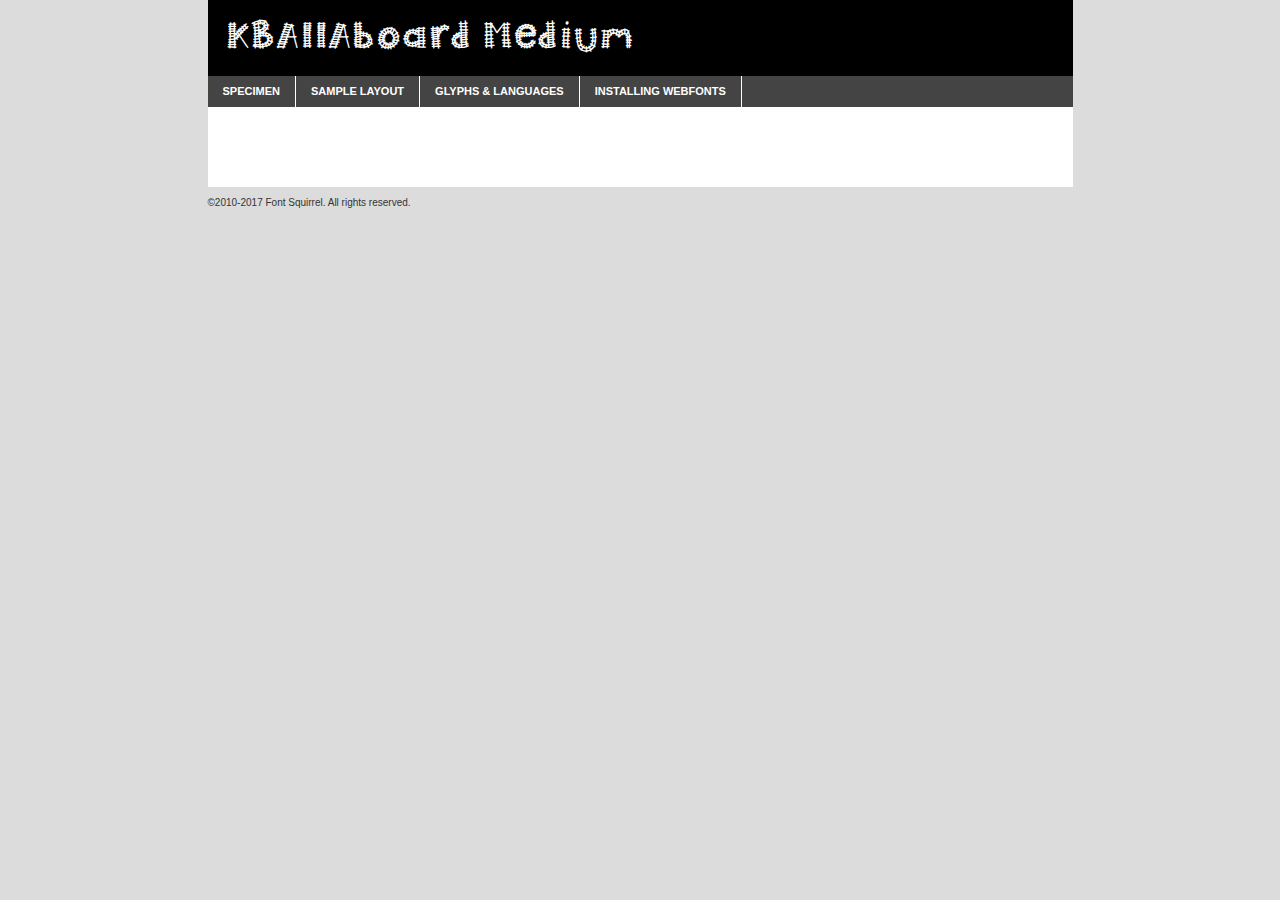
<file: css/fonts/kballaboard-ey9e1-demo.html>
<!DOCTYPE html PUBLIC "-//W3C//DTD XHTML 1.0 Transitional//EN"
        "http://www.w3.org/TR/xhtml1/DTD/xhtml1-transitional.dtd">

<html xmlns="http://www.w3.org/1999/xhtml" xml:lang="en" lang="en">
<head>
    <meta http-equiv="Content-Type" content="text/html; charset=utf-8"/>
    <script src="http://ajax.googleapis.com/ajax/libs/jquery/1.7.2/jquery.min.js" type="text/javascript" charset="utf-8"></script>
    <script type="text/javascript">
		(function($) {
			$.fn.easyTabs = function(option) {
				var param = jQuery.extend({ fadeSpeed: 'fast', defaultContent: 1, activeClass: 'active' }, option);
				$(this).each(function() {
					var thisId = '#' + this.id;
					if ( param.defaultContent == '' )
					{
						param.defaultContent = 1;
					}
					if ( typeof param.defaultContent == 'number' )
					{
						var defaultTab = $(thisId + ' .tabs li:eq(' + (param.defaultContent - 1) + ') a').attr('href').substr(1);
					}
					else
					{
						var defaultTab = param.defaultContent;
					}
					$(thisId + ' .tabs li a').each(function() {
						var tabToHide = $(this).attr('href').substr(1);
						$('#' + tabToHide).addClass('easytabs-tab-content');
					});
					hideAll();
					changeContent(defaultTab);

					function hideAll() {$(thisId + ' .easytabs-tab-content').hide();}

					function changeContent(tabId)
					{
						hideAll();
						$(thisId + ' .tabs li').removeClass(param.activeClass);
						$(thisId + ' .tabs li a[href=#' + tabId + ']').closest('li').addClass(param.activeClass);
						if ( param.fadeSpeed != 'none' )
						{
							$(thisId + ' #' + tabId).fadeIn(param.fadeSpeed);
						}
						else
						{
							$(thisId + ' #' + tabId).show();
						}
					}

					$(thisId + ' .tabs li').click(function() {
						var tabId = $(this).find('a').attr('href').substr(1);
						changeContent(tabId);
						return false;
					});
				});
			}
		})(jQuery);
    </script>
    <link rel="stylesheet" href="specimen_files/specimen_stylesheet.css" type="text/css" charset="utf-8"/>
    <link rel="stylesheet" href="stylesheet.css" type="text/css" charset="utf-8"/>

    <style type="text/css">
        		body {
			font-family: 'kballaboardmedium';
        		}

            </style>

    <title>KBAllAboard Medium Specimen</title>


    <script type="text/javascript" charset="utf-8">
		$(document).ready(function() {
			$('#container').easyTabs({ defaultContent: 1 });
		});
    </script>
</head>

<body>
<div id="container">
    <div id="header">
		KBAllAboard Medium    </div>
    <ul class="tabs">
        <li><a href="#specimen">Specimen</a></li>
        <li><a href="#layout">Sample Layout</a></li>
		        <li><a href="#glyphs">Glyphs &amp; Languages</a></li>
        <li><a href="#installing">Installing Webfonts</a></li>

    </ul>

    <div id="main_content">


        <div id="specimen">

            <div class="section">
                <div class="grid12 firstcol">
                    <div class="huge">AaBb</div>
                </div>
            </div>

            <div class="section">
                <div class="glyph_range">A&#x200B;B&#x200b;C&#x200b;D&#x200b;E&#x200b;F&#x200b;G&#x200b;H&#x200b;I&#x200b;J&#x200b;K&#x200b;L&#x200b;M&#x200b;N&#x200b;O&#x200b;P&#x200b;Q&#x200b;R&#x200b;S&#x200b;T&#x200b;U&#x200b;V&#x200b;W&#x200b;X&#x200b;Y&#x200b;Z&#x200b;a&#x200b;b&#x200b;c&#x200b;d&#x200b;e&#x200b;f&#x200b;g&#x200b;h&#x200b;i&#x200b;j&#x200b;k&#x200b;l&#x200b;m&#x200b;n&#x200b;o&#x200b;p&#x200b;q&#x200b;r&#x200b;s&#x200b;t&#x200b;u&#x200b;v&#x200b;w&#x200b;x&#x200b;y&#x200b;z&#x200b;1&#x200b;2&#x200b;3&#x200b;4&#x200b;5&#x200b;6&#x200b;7&#x200b;8&#x200b;9&#x200b;0&#x200b;&amp;&#x200b;.&#x200b;,&#x200b;?&#x200b;!&#x200b;&#64;&#x200b;(&#x200b;)&#x200b;#&#x200b;$&#x200b;%&#x200b;*&#x200b;+&#x200b;-&#x200b;=&#x200b;:&#x200b;;</div>
            </div>
            <div class="section">
                <div class="grid12 firstcol">
                    <table class="sample_table">
                        <tr>
                            <td>10</td>
                            <td class="size10">abcdefghijklmnopqrstuvwxyzABCDEFGHIJKLMNOPQRSTUVWXYZ0123456789abcdefghijklmnopqrstuvwxyzABCDEFGHIJKLMNOPQRSTUVWXYZ0123456789abcdefghijklmnopqrstuvwxyzABCDEFGHIJKLMNOPQRSTUVWXYZ</td>
                        </tr>
                        <tr>
                            <td>11</td>
                            <td class="size11">abcdefghijklmnopqrstuvwxyzABCDEFGHIJKLMNOPQRSTUVWXYZ0123456789abcdefghijklmnopqrstuvwxyzABCDEFGHIJKLMNOPQRSTUVWXYZ0123456789abcdefghijklmnopqrstuvwxyzABCDEFGHIJKLMNOPQRSTUVWXYZ</td>
                        </tr>
                        <tr>
                            <td>12</td>
                            <td class="size12">abcdefghijklmnopqrstuvwxyzABCDEFGHIJKLMNOPQRSTUVWXYZ0123456789abcdefghijklmnopqrstuvwxyzABCDEFGHIJKLMNOPQRSTUVWXYZ0123456789abcdefghijklmnopqrstuvwxyzABCDEFGHIJKLMNOPQRSTUVWXYZ</td>
                        </tr>
                        <tr>
                            <td>13</td>
                            <td class="size13">abcdefghijklmnopqrstuvwxyzABCDEFGHIJKLMNOPQRSTUVWXYZ0123456789abcdefghijklmnopqrstuvwxyzABCDEFGHIJKLMNOPQRSTUVWXYZ0123456789abcdefghijklmnopqrstuvwxyzABCDEFGHIJKLMNOPQRSTUVWXYZ</td>
                        </tr>
                        <tr>
                            <td>14</td>
                            <td class="size14">abcdefghijklmnopqrstuvwxyzABCDEFGHIJKLMNOPQRSTUVWXYZ0123456789abcdefghijklmnopqrstuvwxyzABCDEFGHIJKLMNOPQRSTUVWXYZ0123456789abcdefghijklmnopqrstuvwxyzABCDEFGHIJKLMNOPQRSTUVWXYZ</td>
                        </tr>
                        <tr>
                            <td>16</td>
                            <td class="size16">abcdefghijklmnopqrstuvwxyzABCDEFGHIJKLMNOPQRSTUVWXYZ0123456789abcdefghijklmnopqrstuvwxyzABCDEFGHIJKLMNOPQRSTUVWXYZ</td>
                        </tr>
                        <tr>
                            <td>18</td>
                            <td class="size18">abcdefghijklmnopqrstuvwxyzABCDEFGHIJKLMNOPQRSTUVWXYZ0123456789abcdefghijklmnopqrstuvwxyzABCDEFGHIJKLMNOPQRSTUVWXYZ</td>
                        </tr>
                        <tr>
                            <td>20</td>
                            <td class="size20">abcdefghijklmnopqrstuvwxyzABCDEFGHIJKLMNOPQRSTUVWXYZ0123456789abcdefghijklmnopqrstuvwxyzABCDEFGHIJKLMNOPQRSTUVWXYZ</td>
                        </tr>
                        <tr>
                            <td>24</td>
                            <td class="size24">abcdefghijklmnopqrstuvwxyzABCDEFGHIJKLMNOPQRSTUVWXYZ0123456789abcdefghijklmnopqrstuvwxyzABCDEFGHIJKLMNOPQRSTUVWXYZ</td>
                        </tr>
                        <tr>
                            <td>30</td>
                            <td class="size30">abcdefghijklmnopqrstuvwxyzABCDEFGHIJKLMNOPQRSTUVWXYZ0123456789abcdefghijklmnopqrstuvwxyzABCDEFGHIJKLMNOPQRSTUVWXYZ</td>
                        </tr>
                        <tr>
                            <td>36</td>
                            <td class="size36">abcdefghijklmnopqrstuvwxyzABCDEFGHIJKLMNOPQRSTUVWXYZ0123456789abcdefghijklmnopqrstuvwxyzABCDEFGHIJKLMNOPQRSTUVWXYZ</td>
                        </tr>
                        <tr>
                            <td>48</td>
                            <td class="size48">abcdefghijklmnopqrstuvwxyzABCDEFGHIJKLMNOPQRSTUVWXYZ0123456789abcdefghijklmnopqrstuvwxyzABCDEFGHIJKLMNOPQRSTUVWXYZ</td>
                        </tr>
                        <tr>
                            <td>60</td>
                            <td class="size60">abcdefghijklmnopqrstuvwxyzABCDEFGHIJKLMNOPQRSTUVWXYZ0123456789abcdefghijklmnopqrstuvwxyzABCDEFGHIJKLMNOPQRSTUVWXYZ</td>
                        </tr>
                        <tr>
                            <td>72</td>
                            <td class="size72">abcdefghijklmnopqrstuvwxyzABCDEFGHIJKLMNOPQRSTUVWXYZ0123456789abcdefghijklmnopqrstuvwxyzABCDEFGHIJKLMNOPQRSTUVWXYZ</td>
                        </tr>
                        <tr>
                            <td>90</td>
                            <td class="size90">abcdefghijklmnopqrstuvwxyzABCDEFGHIJKLMNOPQRSTUVWXYZ0123456789abcdefghijklmnopqrstuvwxyzABCDEFGHIJKLMNOPQRSTUVWXYZ</td>
                        </tr>
                    </table>

                </div>

            </div>


            <div class="section" id="bodycomparison">


                <div id="xheight">
                    <div class="fontbody">&#x25FC;&#x25FC;&#x25FC;&#x25FC;&#x25FC;&#x25FC;&#x25FC;&#x25FC;&#x25FC;&#x25FC;&#x25FC;&#x25FC;&#x25FC;&#x25FC;&#x25FC;&#x25FC;&#x25FC;&#x25FC;&#x25FC;&#x25FC;&#x25FC;&#x25FC;&#x25FC;&#x25FC;&#x25FC;&#x25FC;&#x25FC;&#x25FC;&#x25FC;&#x25FC;&#x25FC;&#x25FC;&#x25FC;&#x25FC;&#x25FC;&#x25FC;&#x25FC;&#x25FC;&#x25FC;&#x25FC;&#x25FC;&#x25FC;&#x25FC;&#x25FC;&#x25FC;&#x25FC;&#x25FC;&#x25FC;&#x25FC;&#x25FC;&#x25FC;&#x25FC;&#x25FC;&#x25FC;&#x25FC;&#x25FC;&#x25FC;&#x25FC;&#x25FC;&#x25FC;&#x25FC;&#x25FC;&#x25FC;&#x25FC;&#x25FC;&#x25FC;&#x25FC;&#x25FC;&#x25FC;&#x25FC;&#x25FC;&#x25FC;&#x25FC;&#x25FC;&#x25FC;&#x25FC;&#x25FC;&#x25FC;&#x25FC;&#x25FC;&#x25FC;&#x25FC;&#x25FC;&#x25FC;&#x25FC;&#x25FC;&#x25FC;&#x25FC;&#x25FC;&#x25FC;&#x25FC;&#x25FC;&#x25FC;&#x25FC;&#x25FC;&#x25FC;&#x25FC;&#x25FC;&#x25FC;body</div>
                    <div class="arialbody">body</div>
                    <div class="verdanabody">body</div>
                    <div class="georgiabody">body</div>
                </div>
                <div class="fontbody" style="z-index:1">
                    body<span>KBAllAboard Medium</span>
                </div>
                <div class="arialbody" style="z-index:1">
                    body<span>Arial</span>
                </div>
                <div class="verdanabody" style="z-index:1">
                    body<span>Verdana</span>
                </div>
                <div class="georgiabody" style="z-index:1">
                    body<span>Georgia</span>
                </div>


            </div>


            <div class="section psample psample_row1" id="">

                <div class="grid2 firstcol">
                    <p class="size10"><span>10.</span>Aenean lacinia bibendum nulla sed consectetur. Fusce dapibus, tellus ac cursus commodo, tortor mauris condimentum nibh, ut fermentum massa justo sit amet risus. Nullam id dolor id nibh ultricies vehicula ut id elit. Cum sociis natoque penatibus et magnis dis parturient montes, nascetur ridiculus mus. Nulla vitae elit libero, a pharetra augue.</p>

                </div>
                <div class="grid3">
                    <p class="size11"><span>11.</span>Aenean lacinia bibendum nulla sed consectetur. Fusce dapibus, tellus ac cursus commodo, tortor mauris condimentum nibh, ut fermentum massa justo sit amet risus. Nullam id dolor id nibh ultricies vehicula ut id elit. Cum sociis natoque penatibus et magnis dis parturient montes, nascetur ridiculus mus. Nulla vitae elit libero, a pharetra augue.</p>

                </div>
                <div class="grid3">
                    <p class="size12"><span>12.</span>Aenean lacinia bibendum nulla sed consectetur. Fusce dapibus, tellus ac cursus commodo, tortor mauris condimentum nibh, ut fermentum massa justo sit amet risus. Nullam id dolor id nibh ultricies vehicula ut id elit. Cum sociis natoque penatibus et magnis dis parturient montes, nascetur ridiculus mus. Nulla vitae elit libero, a pharetra augue.</p>

                </div>
                <div class="grid4">
                    <p class="size13"><span>13.</span>Aenean lacinia bibendum nulla sed consectetur. Fusce dapibus, tellus ac cursus commodo, tortor mauris condimentum nibh, ut fermentum massa justo sit amet risus. Nullam id dolor id nibh ultricies vehicula ut id elit. Cum sociis natoque penatibus et magnis dis parturient montes, nascetur ridiculus mus. Nulla vitae elit libero, a pharetra augue.</p>

                </div>
                <div class="white_blend"></div>

            </div>
            <div class="section psample psample_row2" id="">
                <div class="grid3 firstcol">
                    <p class="size14"><span>14.</span>Aenean lacinia bibendum nulla sed consectetur. Fusce dapibus, tellus ac cursus commodo, tortor mauris condimentum nibh, ut fermentum massa justo sit amet risus. Nullam id dolor id nibh ultricies vehicula ut id elit. Cum sociis natoque penatibus et magnis dis parturient montes, nascetur ridiculus mus. Nulla vitae elit libero, a pharetra augue.</p>

                </div>
                <div class="grid4">
                    <p class="size16"><span>16.</span>Aenean lacinia bibendum nulla sed consectetur. Fusce dapibus, tellus ac cursus commodo, tortor mauris condimentum nibh, ut fermentum massa justo sit amet risus. Nullam id dolor id nibh ultricies vehicula ut id elit. Cum sociis natoque penatibus et magnis dis parturient montes, nascetur ridiculus mus. Nulla vitae elit libero, a pharetra augue.</p>

                </div>
                <div class="grid5">
                    <p class="size18"><span>18.</span>Aenean lacinia bibendum nulla sed consectetur. Fusce dapibus, tellus ac cursus commodo, tortor mauris condimentum nibh, ut fermentum massa justo sit amet risus. Nullam id dolor id nibh ultricies vehicula ut id elit. Cum sociis natoque penatibus et magnis dis parturient montes, nascetur ridiculus mus. Nulla vitae elit libero, a pharetra augue.</p>

                </div>

                <div class="white_blend"></div>

            </div>

            <div class="section psample psample_row3" id="">
                <div class="grid5 firstcol">
                    <p class="size20"><span>20.</span>Aenean lacinia bibendum nulla sed consectetur. Fusce dapibus, tellus ac cursus commodo, tortor mauris condimentum nibh, ut fermentum massa justo sit amet risus. Nullam id dolor id nibh ultricies vehicula ut id elit. Cum sociis natoque penatibus et magnis dis parturient montes, nascetur ridiculus mus. Nulla vitae elit libero, a pharetra augue.</p>
                </div>
                <div class="grid7">
                    <p class="size24"><span>24.</span>Aenean lacinia bibendum nulla sed consectetur. Fusce dapibus, tellus ac cursus commodo, tortor mauris condimentum nibh, ut fermentum massa justo sit amet risus. Nullam id dolor id nibh ultricies vehicula ut id elit. Cum sociis natoque penatibus et magnis dis parturient montes, nascetur ridiculus mus. Nulla vitae elit libero, a pharetra augue.</p>
                </div>

                <div class="white_blend"></div>

            </div>

            <div class="section psample psample_row4" id="">
                <div class="grid12 firstcol">
                    <p class="size30"><span>30.</span>Aenean lacinia bibendum nulla sed consectetur. Fusce dapibus, tellus ac cursus commodo, tortor mauris condimentum nibh, ut fermentum massa justo sit amet risus. Nullam id dolor id nibh ultricies vehicula ut id elit. Cum sociis natoque penatibus et magnis dis parturient montes, nascetur ridiculus mus. Nulla vitae elit libero, a pharetra augue.</p>
                </div>
                <div class="white_blend"></div>

            </div>


            <div class="section psample psample_row1 fullreverse">
                <div class="grid2 firstcol">
                    <p class="size10"><span>10.</span>Aenean lacinia bibendum nulla sed consectetur. Fusce dapibus, tellus ac cursus commodo, tortor mauris condimentum nibh, ut fermentum massa justo sit amet risus. Nullam id dolor id nibh ultricies vehicula ut id elit. Cum sociis natoque penatibus et magnis dis parturient montes, nascetur ridiculus mus. Nulla vitae elit libero, a pharetra augue.</p>

                </div>
                <div class="grid3">
                    <p class="size11"><span>11.</span>Aenean lacinia bibendum nulla sed consectetur. Fusce dapibus, tellus ac cursus commodo, tortor mauris condimentum nibh, ut fermentum massa justo sit amet risus. Nullam id dolor id nibh ultricies vehicula ut id elit. Cum sociis natoque penatibus et magnis dis parturient montes, nascetur ridiculus mus. Nulla vitae elit libero, a pharetra augue.</p>

                </div>
                <div class="grid3">
                    <p class="size12"><span>12.</span>Aenean lacinia bibendum nulla sed consectetur. Fusce dapibus, tellus ac cursus commodo, tortor mauris condimentum nibh, ut fermentum massa justo sit amet risus. Nullam id dolor id nibh ultricies vehicula ut id elit. Cum sociis natoque penatibus et magnis dis parturient montes, nascetur ridiculus mus. Nulla vitae elit libero, a pharetra augue.</p>

                </div>
                <div class="grid4">
                    <p class="size13"><span>13.</span>Aenean lacinia bibendum nulla sed consectetur. Fusce dapibus, tellus ac cursus commodo, tortor mauris condimentum nibh, ut fermentum massa justo sit amet risus. Nullam id dolor id nibh ultricies vehicula ut id elit. Cum sociis natoque penatibus et magnis dis parturient montes, nascetur ridiculus mus. Nulla vitae elit libero, a pharetra augue.</p>

                </div>
                <div class="black_blend"></div>

            </div>

            <div class="section psample psample_row2 fullreverse">
                <div class="grid3 firstcol">
                    <p class="size14"><span>14.</span>Aenean lacinia bibendum nulla sed consectetur. Fusce dapibus, tellus ac cursus commodo, tortor mauris condimentum nibh, ut fermentum massa justo sit amet risus. Nullam id dolor id nibh ultricies vehicula ut id elit. Cum sociis natoque penatibus et magnis dis parturient montes, nascetur ridiculus mus. Nulla vitae elit libero, a pharetra augue.</p>

                </div>
                <div class="grid4">
                    <p class="size16"><span>16.</span>Aenean lacinia bibendum nulla sed consectetur. Fusce dapibus, tellus ac cursus commodo, tortor mauris condimentum nibh, ut fermentum massa justo sit amet risus. Nullam id dolor id nibh ultricies vehicula ut id elit. Cum sociis natoque penatibus et magnis dis parturient montes, nascetur ridiculus mus. Nulla vitae elit libero, a pharetra augue.</p>

                </div>
                <div class="grid5">
                    <p class="size18"><span>18.</span>Aenean lacinia bibendum nulla sed consectetur. Fusce dapibus, tellus ac cursus commodo, tortor mauris condimentum nibh, ut fermentum massa justo sit amet risus. Nullam id dolor id nibh ultricies vehicula ut id elit. Cum sociis natoque penatibus et magnis dis parturient montes, nascetur ridiculus mus. Nulla vitae elit libero, a pharetra augue.</p>

                </div>
                <div class="black_blend"></div>

            </div>

            <div class="section psample fullreverse psample_row3" id="">
                <div class="grid5 firstcol">
                    <p class="size20"><span>20.</span>Aenean lacinia bibendum nulla sed consectetur. Fusce dapibus, tellus ac cursus commodo, tortor mauris condimentum nibh, ut fermentum massa justo sit amet risus. Nullam id dolor id nibh ultricies vehicula ut id elit. Cum sociis natoque penatibus et magnis dis parturient montes, nascetur ridiculus mus. Nulla vitae elit libero, a pharetra augue.</p>
                </div>
                <div class="grid7">
                    <p class="size24"><span>24.</span>Aenean lacinia bibendum nulla sed consectetur. Fusce dapibus, tellus ac cursus commodo, tortor mauris condimentum nibh, ut fermentum massa justo sit amet risus. Nullam id dolor id nibh ultricies vehicula ut id elit. Cum sociis natoque penatibus et magnis dis parturient montes, nascetur ridiculus mus. Nulla vitae elit libero, a pharetra augue.</p>
                </div>

                <div class="black_blend"></div>

            </div>

            <div class="section psample fullreverse psample_row4" id="" style="border-bottom: 20px #000 solid;">
                <div class="grid12 firstcol">
                    <p class="size30"><span>30.</span>Aenean lacinia bibendum nulla sed consectetur. Fusce dapibus, tellus ac cursus commodo, tortor mauris condimentum nibh, ut fermentum massa justo sit amet risus. Nullam id dolor id nibh ultricies vehicula ut id elit. Cum sociis natoque penatibus et magnis dis parturient montes, nascetur ridiculus mus. Nulla vitae elit libero, a pharetra augue.</p>
                </div>
                <div class="black_blend"></div>

            </div>


        </div>

        <div id="layout">

            <div class="section">

                <div class="grid12 firstcol">
                    <h1>Lorem Ipsum Dolor</h1>
                    <h2>Etiam porta sem malesuada magna mollis euismod</h2>

                    <p class="byline">By <a href="#link">Aenean Lacinia</a></p>
                </div>
            </div>
            <div class="section">
                <div class="grid8 firstcol">
                    <p class="large">Donec sed odio dui. Morbi leo risus, porta ac consectetur ac, vestibulum at eros. Fusce dapibus, tellus ac cursus commodo, tortor mauris condimentum nibh, ut fermentum massa justo sit amet risus. </p>


                    <h3>Pellentesque ornare sem</h3>

                    <p>Maecenas sed diam eget risus varius blandit sit amet non magna. Maecenas faucibus mollis interdum. Donec ullamcorper nulla non metus auctor fringilla. Nullam id dolor id nibh ultricies vehicula ut id elit. Nullam id dolor id nibh ultricies vehicula ut id elit. </p>

                    <p>Aenean eu leo quam. Pellentesque ornare sem lacinia quam venenatis vestibulum. Lorem ipsum dolor sit amet, consectetur adipiscing elit. Cum sociis natoque penatibus et magnis dis parturient montes, nascetur ridiculus mus. </p>

                    <p>Nulla vitae elit libero, a pharetra augue. Praesent commodo cursus magna, vel scelerisque nisl consectetur et. Aenean lacinia bibendum nulla sed consectetur. </p>

                    <p>Nullam quis risus eget urna mollis ornare vel eu leo. Nullam quis risus eget urna mollis ornare vel eu leo. Maecenas sed diam eget risus varius blandit sit amet non magna. Donec ullamcorper nulla non metus auctor fringilla. </p>

                    <h3>Cras mattis consectetur</h3>

                    <p>Aenean eu leo quam. Pellentesque ornare sem lacinia quam venenatis vestibulum. Aenean lacinia bibendum nulla sed consectetur. Integer posuere erat a ante venenatis dapibus posuere velit aliquet. Cras mattis consectetur purus sit amet fermentum. </p>

                    <p>Nullam id dolor id nibh ultricies vehicula ut id elit. Nullam quis risus eget urna mollis ornare vel eu leo. Cras mattis consectetur purus sit amet fermentum.</p>
                </div>

                <div class="grid4 sidebar">

                    <div class="box reverse">
                        <p class="last">Nullam quis risus eget urna mollis ornare vel eu leo. Donec ullamcorper nulla non metus auctor fringilla. Cras mattis consectetur purus sit amet fermentum. Sed posuere consectetur est at lobortis. Lorem ipsum dolor sit amet, consectetur adipiscing elit. </p>
                    </div>

                    <p class="caption">Maecenas sed diam eget risus varius.</p>

                    <p>Vestibulum id ligula porta felis euismod semper. Integer posuere erat a ante venenatis dapibus posuere velit aliquet. Vestibulum id ligula porta felis euismod semper. Sed posuere consectetur est at lobortis. Maecenas sed diam eget risus varius blandit sit amet non magna. Fusce dapibus, tellus ac cursus commodo, tortor mauris condimentum nibh, ut fermentum massa justo sit amet risus. </p>


                    <p>Duis mollis, est non commodo luctus, nisi erat porttitor ligula, eget lacinia odio sem nec elit. Aenean lacinia bibendum nulla sed consectetur. Vivamus sagittis lacus vel augue laoreet rutrum faucibus dolor auctor. Aenean lacinia bibendum nulla sed consectetur. Nullam quis risus eget urna mollis ornare vel eu leo. </p>

                    <p>Praesent commodo cursus magna, vel scelerisque nisl consectetur et. Donec ullamcorper nulla non metus auctor fringilla. Maecenas faucibus mollis interdum. Fusce dapibus, tellus ac cursus commodo, tortor mauris condimentum nibh, ut fermentum massa justo sit amet risus. </p>

                </div>
            </div>

        </div>


		

        <div id="glyphs">
            <div class="section">
                <div class="grid12 firstcol">

                    <h1>Language Support</h1>
                    <p>The subset of KBAllAboard Medium in this kit supports the following languages:<br/>

						English, Arrernte, Bislama, Cebuano, Fijian, Gilbertese, Hmong, Ibanag, Iloko_ilokano, Interglossa_glosa, Interlingua, Lojban, Norfolk_pitcairnese, Oromo, Rotokas, Seychelles_creole, Shona, Somali, Southern_ndebele, Swahili, Swati_swazi, Tok_pisin, Warlpiri, Xhosa, Zulu, Latinbasic, Ubasic, Demo                    </p>
                    <h1>Glyph Chart</h1>
                    <p>The subset of KBAllAboard Medium in this kit includes all the glyphs listed below. Unicode entities are included above each glyph to help you insert individual characters into your layout.</p>
                    <div id="glyph_chart">

																				                                <div><p>&amp;#13;</p>&#13;</div>
																				                                <div><p>&amp;#32;</p>&#32;</div>
																				                                <div><p>&amp;#33;</p>&#33;</div>
																				                                <div><p>&amp;#34;</p>&#34;</div>
																				                                <div><p>&amp;#35;</p>&#35;</div>
																				                                <div><p>&amp;#36;</p>&#36;</div>
																				                                <div><p>&amp;#37;</p>&#37;</div>
																				                                <div><p>&amp;#38;</p>&#38;</div>
																				                                <div><p>&amp;#39;</p>&#39;</div>
																				                                <div><p>&amp;#40;</p>&#40;</div>
																				                                <div><p>&amp;#41;</p>&#41;</div>
																				                                <div><p>&amp;#42;</p>&#42;</div>
																				                                <div><p>&amp;#43;</p>&#43;</div>
																				                                <div><p>&amp;#44;</p>&#44;</div>
																				                                <div><p>&amp;#45;</p>&#45;</div>
																				                                <div><p>&amp;#46;</p>&#46;</div>
																				                                <div><p>&amp;#47;</p>&#47;</div>
																				                                <div><p>&amp;#48;</p>&#48;</div>
																				                                <div><p>&amp;#49;</p>&#49;</div>
																				                                <div><p>&amp;#50;</p>&#50;</div>
																				                                <div><p>&amp;#51;</p>&#51;</div>
																				                                <div><p>&amp;#52;</p>&#52;</div>
																				                                <div><p>&amp;#53;</p>&#53;</div>
																				                                <div><p>&amp;#54;</p>&#54;</div>
																				                                <div><p>&amp;#55;</p>&#55;</div>
																				                                <div><p>&amp;#56;</p>&#56;</div>
																				                                <div><p>&amp;#57;</p>&#57;</div>
																				                                <div><p>&amp;#58;</p>&#58;</div>
																				                                <div><p>&amp;#59;</p>&#59;</div>
																				                                <div><p>&amp;#60;</p>&#60;</div>
																				                                <div><p>&amp;#61;</p>&#61;</div>
																				                                <div><p>&amp;#62;</p>&#62;</div>
																				                                <div><p>&amp;#63;</p>&#63;</div>
																				                                <div><p>&amp;#64;</p>&#64;</div>
																				                                <div><p>&amp;#65;</p>&#65;</div>
																				                                <div><p>&amp;#66;</p>&#66;</div>
																				                                <div><p>&amp;#67;</p>&#67;</div>
																				                                <div><p>&amp;#68;</p>&#68;</div>
																				                                <div><p>&amp;#69;</p>&#69;</div>
																				                                <div><p>&amp;#70;</p>&#70;</div>
																				                                <div><p>&amp;#71;</p>&#71;</div>
																				                                <div><p>&amp;#72;</p>&#72;</div>
																				                                <div><p>&amp;#73;</p>&#73;</div>
																				                                <div><p>&amp;#74;</p>&#74;</div>
																				                                <div><p>&amp;#75;</p>&#75;</div>
																				                                <div><p>&amp;#76;</p>&#76;</div>
																				                                <div><p>&amp;#77;</p>&#77;</div>
																				                                <div><p>&amp;#78;</p>&#78;</div>
																				                                <div><p>&amp;#79;</p>&#79;</div>
																				                                <div><p>&amp;#80;</p>&#80;</div>
																				                                <div><p>&amp;#81;</p>&#81;</div>
																				                                <div><p>&amp;#82;</p>&#82;</div>
																				                                <div><p>&amp;#83;</p>&#83;</div>
																				                                <div><p>&amp;#84;</p>&#84;</div>
																				                                <div><p>&amp;#85;</p>&#85;</div>
																				                                <div><p>&amp;#86;</p>&#86;</div>
																				                                <div><p>&amp;#87;</p>&#87;</div>
																				                                <div><p>&amp;#88;</p>&#88;</div>
																				                                <div><p>&amp;#89;</p>&#89;</div>
																				                                <div><p>&amp;#90;</p>&#90;</div>
																				                                <div><p>&amp;#91;</p>&#91;</div>
																				                                <div><p>&amp;#92;</p>&#92;</div>
																				                                <div><p>&amp;#93;</p>&#93;</div>
																				                                <div><p>&amp;#94;</p>&#94;</div>
																				                                <div><p>&amp;#95;</p>&#95;</div>
																				                                <div><p>&amp;#96;</p>&#96;</div>
																				                                <div><p>&amp;#97;</p>&#97;</div>
																				                                <div><p>&amp;#98;</p>&#98;</div>
																				                                <div><p>&amp;#99;</p>&#99;</div>
																				                                <div><p>&amp;#100;</p>&#100;</div>
																				                                <div><p>&amp;#101;</p>&#101;</div>
																				                                <div><p>&amp;#102;</p>&#102;</div>
																				                                <div><p>&amp;#103;</p>&#103;</div>
																				                                <div><p>&amp;#104;</p>&#104;</div>
																				                                <div><p>&amp;#105;</p>&#105;</div>
																				                                <div><p>&amp;#106;</p>&#106;</div>
																				                                <div><p>&amp;#107;</p>&#107;</div>
																				                                <div><p>&amp;#108;</p>&#108;</div>
																				                                <div><p>&amp;#109;</p>&#109;</div>
																				                                <div><p>&amp;#110;</p>&#110;</div>
																				                                <div><p>&amp;#111;</p>&#111;</div>
																				                                <div><p>&amp;#112;</p>&#112;</div>
																				                                <div><p>&amp;#113;</p>&#113;</div>
																				                                <div><p>&amp;#114;</p>&#114;</div>
																				                                <div><p>&amp;#115;</p>&#115;</div>
																				                                <div><p>&amp;#116;</p>&#116;</div>
																				                                <div><p>&amp;#117;</p>&#117;</div>
																				                                <div><p>&amp;#118;</p>&#118;</div>
																				                                <div><p>&amp;#119;</p>&#119;</div>
																				                                <div><p>&amp;#120;</p>&#120;</div>
																				                                <div><p>&amp;#121;</p>&#121;</div>
																				                                <div><p>&amp;#122;</p>&#122;</div>
																				                                <div><p>&amp;#123;</p>&#123;</div>
																				                                <div><p>&amp;#124;</p>&#124;</div>
																				                                <div><p>&amp;#125;</p>&#125;</div>
																				                                <div><p>&amp;#126;</p>&#126;</div>
																				                                <div><p>&amp;#160;</p>&#160;</div>
																				                                <div><p>&amp;#173;</p>&#173;</div>
																				                                <div><p>&amp;#8192;</p>&#8192;</div>
																				                                <div><p>&amp;#8193;</p>&#8193;</div>
																				                                <div><p>&amp;#8194;</p>&#8194;</div>
																				                                <div><p>&amp;#8195;</p>&#8195;</div>
																				                                <div><p>&amp;#8196;</p>&#8196;</div>
																				                                <div><p>&amp;#8197;</p>&#8197;</div>
																				                                <div><p>&amp;#8198;</p>&#8198;</div>
																				                                <div><p>&amp;#8199;</p>&#8199;</div>
																				                                <div><p>&amp;#8200;</p>&#8200;</div>
																				                                <div><p>&amp;#8201;</p>&#8201;</div>
																				                                <div><p>&amp;#8202;</p>&#8202;</div>
																				                                <div><p>&amp;#8208;</p>&#8208;</div>
																				                                <div><p>&amp;#8209;</p>&#8209;</div>
																				                                <div><p>&amp;#8210;</p>&#8210;</div>
																				                                <div><p>&amp;#8211;</p>&#8211;</div>
																				                                <div><p>&amp;#8212;</p>&#8212;</div>
																				                                <div><p>&amp;#8216;</p>&#8216;</div>
																				                                <div><p>&amp;#8217;</p>&#8217;</div>
																				                                <div><p>&amp;#8220;</p>&#8220;</div>
																				                                <div><p>&amp;#8221;</p>&#8221;</div>
																				                                <div><p>&amp;#8239;</p>&#8239;</div>
																				                                <div><p>&amp;#8287;</p>&#8287;</div>
																				                                <div><p>&amp;#9724;</p>&#9724;</div>
																																													                    </div>
                </div>


            </div>
        </div>


        <div id="specs">

        </div>

        <div id="installing">
            <div class="section">
                <div class="grid7 firstcol">
                    <h1>Installing Webfonts</h1>

                    <p>Webfonts are supported by all major browser platforms but not all in the same way. There are currently four different font formats that must be included in order to target all browsers. This includes TTF, WOFF, EOT and SVG.</p>

                    <h2>1. Upload your webfonts</h2>
                    <p>You must upload your webfont kit to your website. They should be in or near the same directory as your CSS files.</p>

                    <h2>2. Include the webfont stylesheet</h2>
                    <p>A special CSS @font-face declaration helps the various browsers select the appropriate font it needs without causing you a bunch of headaches. Learn more about this syntax by reading the <a href="https://www.fontspring.com/blog/further-hardening-of-the-bulletproof-syntax">Fontspring blog post</a> about it. The code for it is as follows:</p>


                    <code>
                        @font-face{
                        font-family: 'MyWebFont';
                        src: url('WebFont.eot');
                        src: url('WebFont.eot?#iefix') format('embedded-opentype'),
                        url('WebFont.woff') format('woff'),
                        url('WebFont.ttf') format('truetype'),
                        url('WebFont.svg#webfont') format('svg');
                        }
                    </code>

                    <p>We've already gone ahead and generated the code for you. All you have to do is link to the stylesheet in your HTML, like this:</p>
                    <code>&lt;link rel=&quot;stylesheet&quot; href=&quot;stylesheet.css&quot; type=&quot;text/css&quot; charset=&quot;utf-8&quot; /&gt;</code>

                    <h2>3. Modify your own stylesheet</h2>
                    <p>To take advantage of your new fonts, you must tell your stylesheet to use them. Look at the original @font-face declaration above and find the property called "font-family." The name linked there will be what you use to reference the font. Prepend that webfont name to the font stack in the "font-family" property, inside the selector you want to change. For example:</p>
                    <code>p { font-family: 'WebFont', Arial, sans-serif; }</code>

                    <h2>4. Test</h2>
                    <p>Getting webfonts to work cross-browser <em>can</em> be tricky. Use the information in the sidebar to help you if you find that fonts aren't loading in a particular browser.</p>
                </div>

                <div class="grid5 sidebar">
                    <div class="box">
                        <h2>Troubleshooting<br/>Font-Face Problems</h2>
                        <p>Having trouble getting your webfonts to load in your new website? Here are some tips to sort out what might be the problem.</p>

                        <h3>Fonts not showing in any browser</h3>

                        <p>This sounds like you need to work on the plumbing. You either did not upload the fonts to the correct directory, or you did not link the fonts properly in the CSS. If you've confirmed that all this is correct and you still have a problem, take a look at your .htaccess file and see if requests are getting intercepted.</p>

                        <h3>Fonts not loading in iPhone or iPad</h3>

                        <p>The most common problem here is that you are serving the fonts from an IIS server. IIS refuses to serve files that have unknown MIME types. If that is the case, you must set the MIME type for SVG to "image/svg+xml" in the server settings. Follow these instructions from Microsoft if you need help.</p>

                        <h3>Fonts not loading in Firefox</h3>

                        <p>The primary reason for this failure? You are still using a version Firefox older than 3.5. So upgrade already! If that isn't it, then you are very likely serving fonts from a different domain. Firefox requires that all font assets be served from the same domain. Lastly it is possible that you need to add WOFF to your list of MIME types (if you are serving via IIS.)</p>

                        <h3>Fonts not loading in IE</h3>

                        <p>Are you looking at Internet Explorer on an actual Windows machine or are you cheating by using a service like Adobe BrowserLab? Many of these screenshot services do not render @font-face for IE. Best to test it on a real machine.</p>

                        <h3>Fonts not loading in IE9</h3>

                        <p>IE9, like Firefox, requires that fonts be served from the same domain as the website. Make sure that is the case.</p>
                    </div>
                </div>
            </div>

        </div>

    </div>
    <div id="footer">
        <p>&copy;2010-2017 Font Squirrel. All rights reserved.</p>
    </div>
</div>
</body>
</html>
</file>
<file: css/fonts/stylesheet.css>
/*! Generated by Font Squirrel (https://www.fontsquirrel.com) on April 29, 2023 */



@font-face {
    font-family: 'kballaboardmedium';
    src: url('kballaboard-ey9e1-webfont.woff2') format('woff2'),
         url('kballaboard-ey9e1-webfont.woff') format('woff');
    font-weight: normal;
    font-style: normal;

}
</file>
<file: css/fonts/specimen_files/specimen_stylesheet.css>
@import url('grid_12-825-55-15.css');

/*  
	CSS Reset by Eric Meyer - Released under Public Domain
    http://meyerweb.com/eric/tools/css/reset/
*/
html, body, div, span, applet, object, iframe,
h1, h2, h3, h4, h5, h6, p, blockquote, pre,
a, abbr, acronym, address, big, cite, code,
del, dfn, em, font, img, ins, kbd, q, s, samp,
small, strike, strong, sub, sup, tt, var,
b, u, i, center, dl, dt, dd, ol, ul, li,
fieldset, form, label, legend, table,
caption, tbody, tfoot, thead, tr, th, td {
	margin:         0;
	padding:        0;
	border:         0;
	outline:        0;
	font-size:      100%;
	vertical-align: baseline;
	background:     transparent;
}

body {
	line-height: 1;
}

ol, ul {
	list-style: none;
}

blockquote, q {
	quotes: none;
}

blockquote:before, blockquote:after,
q:before, q:after {
	content: '';
	content: none;
}

:focus {
	outline: 0;
}

ins {
	text-decoration: none;
}

del {
	text-decoration: line-through;
}

table {
	border-collapse: collapse;
	border-spacing:  0;
}


body {
	color:            #000;
	background-color: #dcdcdc;
}

a {
	text-decoration: none;
	color:           #1883ba;
}

h1 {
	font-size:     32px;
	font-weight:   normal;
	font-style:    normal;
	margin-bottom: 18px;
}

h2 {
	font-size: 18px;
}

#container {
	width:  865px;
	margin: 0px auto;
}


#header {
	padding:          20px;
	font-size:        36px;
	background-color: #000;
	color:            #fff;
}

#header span {
	color: #666;
}

#main_content {
	background-color: #fff;
	padding:          60px 20px 20px;
}


#footer p {
	margin:         0;
	padding-top:    10px;
	padding-bottom: 50px;
	color:          #333;
	font:           10px Arial, sans-serif;
}

.tabs {
	width:            100%;
	height:           31px;
	background-color: #444;
}

.tabs li {
	float:            left;
	margin:           0;
	overflow:         hidden;
	background-color: #444;
}

.tabs li a {
	display:         block;
	color:           #fff;
	text-decoration: none;
	font:            bold 11px/11px 'Arial';
	text-transform:  uppercase;
	padding:         10px 15px;
	border-right:    1px solid #fff;
}

.tabs li a:hover {
	background-color: #00b3ff;

}

.tabs li.active a {
	color:            #000;
	background-color: #fff;
}


div.huge {

	font-size:      300px;
	line-height:    1em;
	padding:        0;
	letter-spacing: -.02em;
	overflow:       hidden;
}

div.glyph_range {
	font-size:   72px;
	line-height: 1.1em;
}

.size10 {
	font-size: 10px;
}

.size11 {
	font-size: 11px;
}

.size12 {
	font-size: 12px;
}

.size13 {
	font-size: 13px;
}

.size14 {
	font-size: 14px;
}

.size16 {
	font-size: 16px;
}

.size18 {
	font-size: 18px;
}

.size20 {
	font-size: 20px;
}

.size24 {
	font-size: 24px;
}

.size30 {
	font-size: 30px;
}

.size36 {
	font-size: 36px;
}

.size48 {
	font-size: 48px;
}

.size60 {
	font-size: 60px;
}

.size72 {
	font-size: 72px;
}

.size90 {
	font-size: 90px;
}


.psample_row1 {
	height: 120px;
}

.psample_row1 {
	height: 120px;
}

.psample_row2 {
	height: 160px;
}

.psample_row3 {
	height: 160px;
}

.psample_row4 {
	height: 160px;
}

.psample {
	overflow: hidden;
	position: relative;
}

.psample p {
	line-height: 1.3em;
	display:     block;
	overflow:    hidden;
	margin:      0;
}

.psample span {
	margin-right: .5em;
}

.white_blend {
	width:            100%;
	height:           61px;
	background-image: url([data-uri]);
	position:         absolute;
	bottom:           0;
}

.black_blend {
	width:            100%;
	height:           61px;
	background-image: url([data-uri]);
	position:         absolute;
	bottom:           0;
}

.fullreverse {
	background:    #000 !important;
	color:         #fff !important;
	margin-left:   -20px;
	padding-left:  20px;
	margin-right:  -20px;
	padding-right: 20px;
	padding:       20px;
	margin-bottom: 0;
}


.sample_table td {
	padding-top:    3px;
	padding-bottom: 5px;
	padding-left:   5px;
	vertical-align: middle;
	line-height:    1.2em;
}

.sample_table td:first-child {
	background-color: #eee;
	text-align:       right;
	padding-right:    5px;
	padding-left:     0;
	padding:          5px;
	font:             11px/12px 'Courier New', Courier, mono;
}

code {
	white-space:      pre;
	background-color: #eee;
	display:          block;
	padding:          10px;
	margin-bottom:    18px;
	overflow:         auto;
}


.bottom, .last {
	margin-bottom:  0 !important;
	padding-bottom: 0 !important;
}

.box {
	padding:       18px;
	margin-bottom: 18px;
	background:    #eee;
}

.reverse, .reversed {
	background: #000 !important;
	color:      #fff !important;
	border:     none !important;
}

#bodycomparison {
	position:    relative;
	overflow:    hidden;
	font-size:   72px;
	height:      90px;
	white-space: nowrap;
}

#bodycomparison div {
	font-size:   72px;
	line-height: 90px;
	display:     inline;
	margin:      0 15px 0 0;
	padding:     0;
}

#bodycomparison div span {
	font:     10px Arial;
	position: absolute;
	left:     0;
}

#xheight {
	float:       none;
	position:    absolute;
	color:       #d9f3ff;
	font-size:   72px;
	line-height: 90px;
}

.fontbody {
	position: relative;
}

.arialbody {
	font-family: Arial;
	position:    relative;
}

.verdanabody {
	font-family: Verdana;
	position:    relative;
}

.georgiabody {
	font-family: Georgia;
	position:    relative;
}

/* @group Layout page
 */

#layout h1 {
	font-size:   36px;
	line-height: 42px;
	font-weight: normal;
	font-style:  normal;
}

#layout h2 {
	font-size:   24px;
	line-height: 23px;
	font-weight: normal;
	font-style:  normal;
}

#layout h3 {
	font-size:   22px;
	line-height: 1.4em;
	margin-top:  1em;
	font-weight: normal;
	font-style:  normal;
}


#layout p.byline {
	font-size:     12px;
	margin-top:    18px;
	line-height:   12px;
	margin-bottom: 0;
}

#layout p {
	font-size:     14px;
	line-height:   21px;
	margin-bottom: .5em;
}

#layout p.large {
	font-size:   18px;
	line-height: 26px;
}

#layout .sidebar p {
	font-size:   12px;
	line-height: 1.4em;
}

#layout p.caption {
	font-size:     10px;
	margin-top:    -16px;
	margin-bottom: 18px;
}

/* @end */

/* @group Glyphs */

#glyph_chart div {
	background-color: #d9f3ff;
	color:            black;
	float:            left;
	font-size:        36px;
	height:           1.2em;
	line-height:      1.2em;
	margin-bottom:    1px;
	margin-right:     1px;
	text-align:       center;
	width:            1.2em;
	position:         relative;
	padding:          .6em .2em .2em;
}

#glyph_chart div p {
	position:         absolute;
	left:             0;
	top:              0;
	display:          block;
	text-align:       center;
	font:             bold 9px Arial, sans-serif;
	background-color: #3a768f;
	width:            100%;
	color:            #fff;
	padding:          2px 0;
}


#glyphs h1 {
	font-family: Arial, sans-serif;
}

/* @end */

/* @group Installing */

#installing {
	font: 13px Arial, sans-serif;
}

#installing p,
#glyphs p {
	line-height:   1.2em;
	margin-bottom: 18px;
	font:          13px Arial, sans-serif;
}


#installing h3 {
	font-size:  15px;
	margin-top: 18px;
}

/* @end */

#rendering h1 {
	font-family: Arial, sans-serif;
}

.render_table td {
	font:           11px 'Courier New', Courier, mono;
	vertical-align: middle;
}
</file>
